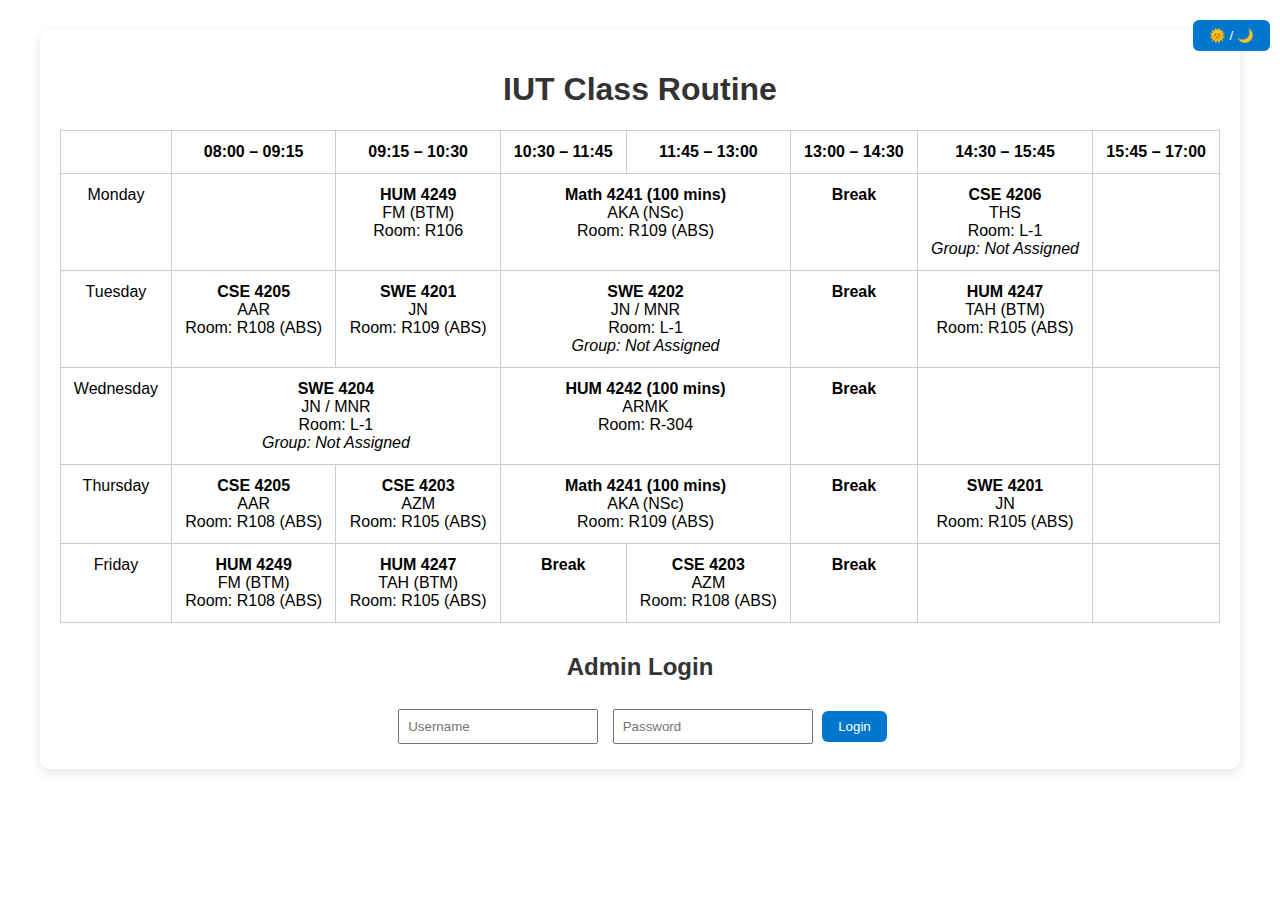
<file: index.html>
<!DOCTYPE html>
<html lang="en">
<head>
  <meta charset="UTF-8" />
  <meta name="viewport" content="width=device-width, initial-scale=1.0" />
  <title>IUT Class Routine</title>
  <link rel="stylesheet" href="style.css" />
  <button id="toggle-theme" onclick="toggleTheme()">🌞 / 🌙</button>
</head>

<body>
  <div class="container">
    <h1>IUT Class Routine</h1>

    <div class="routine-container">
      <table>
        <thead></thead>
        <tbody id="routine-table-body">
          <!-- Populated by JS -->
        </tbody>
      </table>
    </div>

    <div class="login-section" id="login-section">
      <h2>Admin Login</h2>
      <input type="text" id="username" placeholder="Username" />
      <input type="password" id="password" placeholder="Password" />
      <button onclick="login()">Login</button>
    </div>

    <div class="admin-panel" id="admin-panel" style="display: none;">
      <h2>Admin Panel – Lab Group Assignment</h2>
      <div id="labs" class="labs-section"></div>
      <button id="assign-button" onclick="assignGroups()">Assign Groups</button>
      <button id="signout-button" onclick="logout()">Sign Out</button>
    </div>
  </div>

  <script src="script.js"></script>
</body>
</html>
</file>
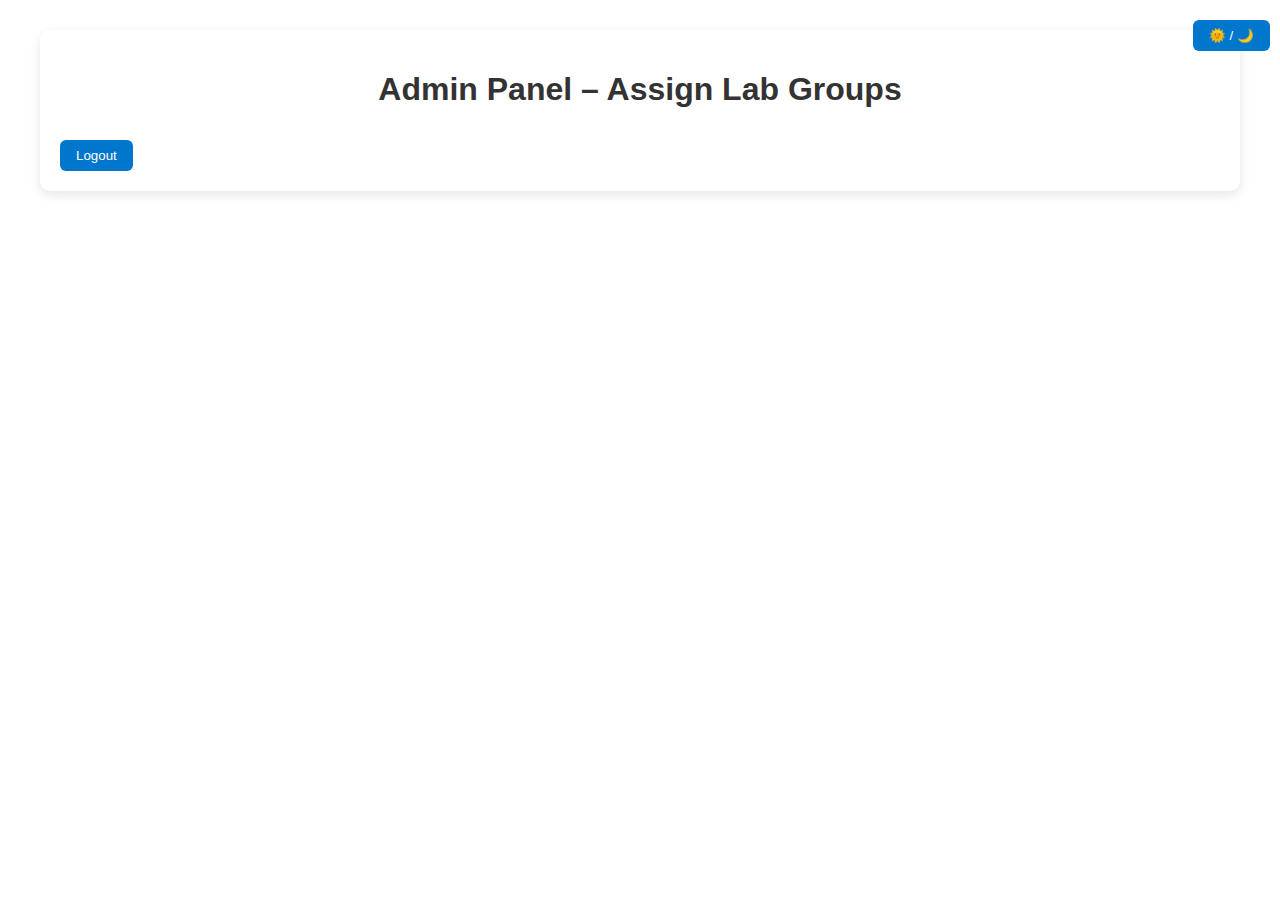
<file: admin.html>
<!DOCTYPE html>
<html lang="en">
<head>
  <meta charset="UTF-8">
  <meta name="viewport" content="width=device-width, initial-scale=1.0">
  <title>Admin Panel</title>
  <link rel="stylesheet" href="style.css">

  <button id="toggle-theme" onclick="toggleTheme()">🌞 / 🌙</button>

</head>
<body>
  <div class="container">
    <h1>Admin Panel – Assign Lab Groups</h1>
    <div id="labs" class="labs-section"></div>
    <button onclick="logout()">Logout</button>
  </div>

  <script src="script.js"></script>
</body>
</html>
</file>
<file: style.css>
* {
  box-sizing: border-box;
}

body {
  font-family: 'Segoe UI', sans-serif;
  margin: 0;
  padding: 0;
  background: #f0f2f5;
}

.container {
  max-width: 1200px;
  margin: auto;
  padding: 20px;
  background: white;
  margin-top: 30px;
  border-radius: 10px;
  box-shadow: 0 4px 12px rgba(0,0,0,0.1);
}

h1, h2 {
  text-align: center;
  color: #333;
}

table {
  width: 100%;
  border-collapse: collapse;
  margin-top: 20px;
}

table, th, td {
  border: 1px solid #ccc;
}

th, td {
  padding: 12px;
  text-align: center;
  vertical-align: top;
}

.login-section {
  text-align: center;
  margin-top: 30px;
}

input[type="text"], input[type="password"] {
  padding: 8px;
  margin: 5px;
  width: 200px;
}

button {
  padding: 8px 16px;
  background-color: #0077cc;
  color: white;
  border: none;
  border-radius: 6px;
  cursor: pointer;
  margin-top: 10px;
}

button:hover {
  background-color: #005fa3;
}

.admin-panel {
  margin-top: 30px;
  padding: 20px;
  background-color: #f8f9fa;
  border-radius: 8px;
  border: 1px solid #ddd;
  text-align: center;
}

.labs-section {
  margin-bottom: 20px;
}

select {
  padding: 8px;
  border-radius: 4px;
  border: 1px solid #ccc;
  font-size: 16px;
}

#toggle-theme {
  position: fixed;
  top: 10px;
  right: 10px;
  z-index: 100;
}

@media (max-width: 768px) {
  table, thead, tbody, th, td, tr {
    display: block;
  }

  th, td {
    padding: 8px;
    border: 1px solid #ccc;
  }

  td::before {
    content: attr(data-label);
    font-weight: bold;
    display: block;
  }
}

:root {
  --bg-color: #ffffff;
  --text-color: #000000;
  --card-color: white;
}

body.dark {
  --bg-color: #1e1e1e;
  --text-color: #ffffff;
  --card-color: #2a2a2a;
}

body {
  background-color: var(--bg-color);
  color: var(--text-color);
}

.container {
  background-color: var(--card-color);
}

body.dark .admin-panel {
  background-color: #333;
  border-color: #444;
}

body.dark table,
body.dark th,
body.dark td {
  border-color: #444;
}

body.dark select {
  background-color: #333;
  color: white;
  border-color: #555;
}
</file>
